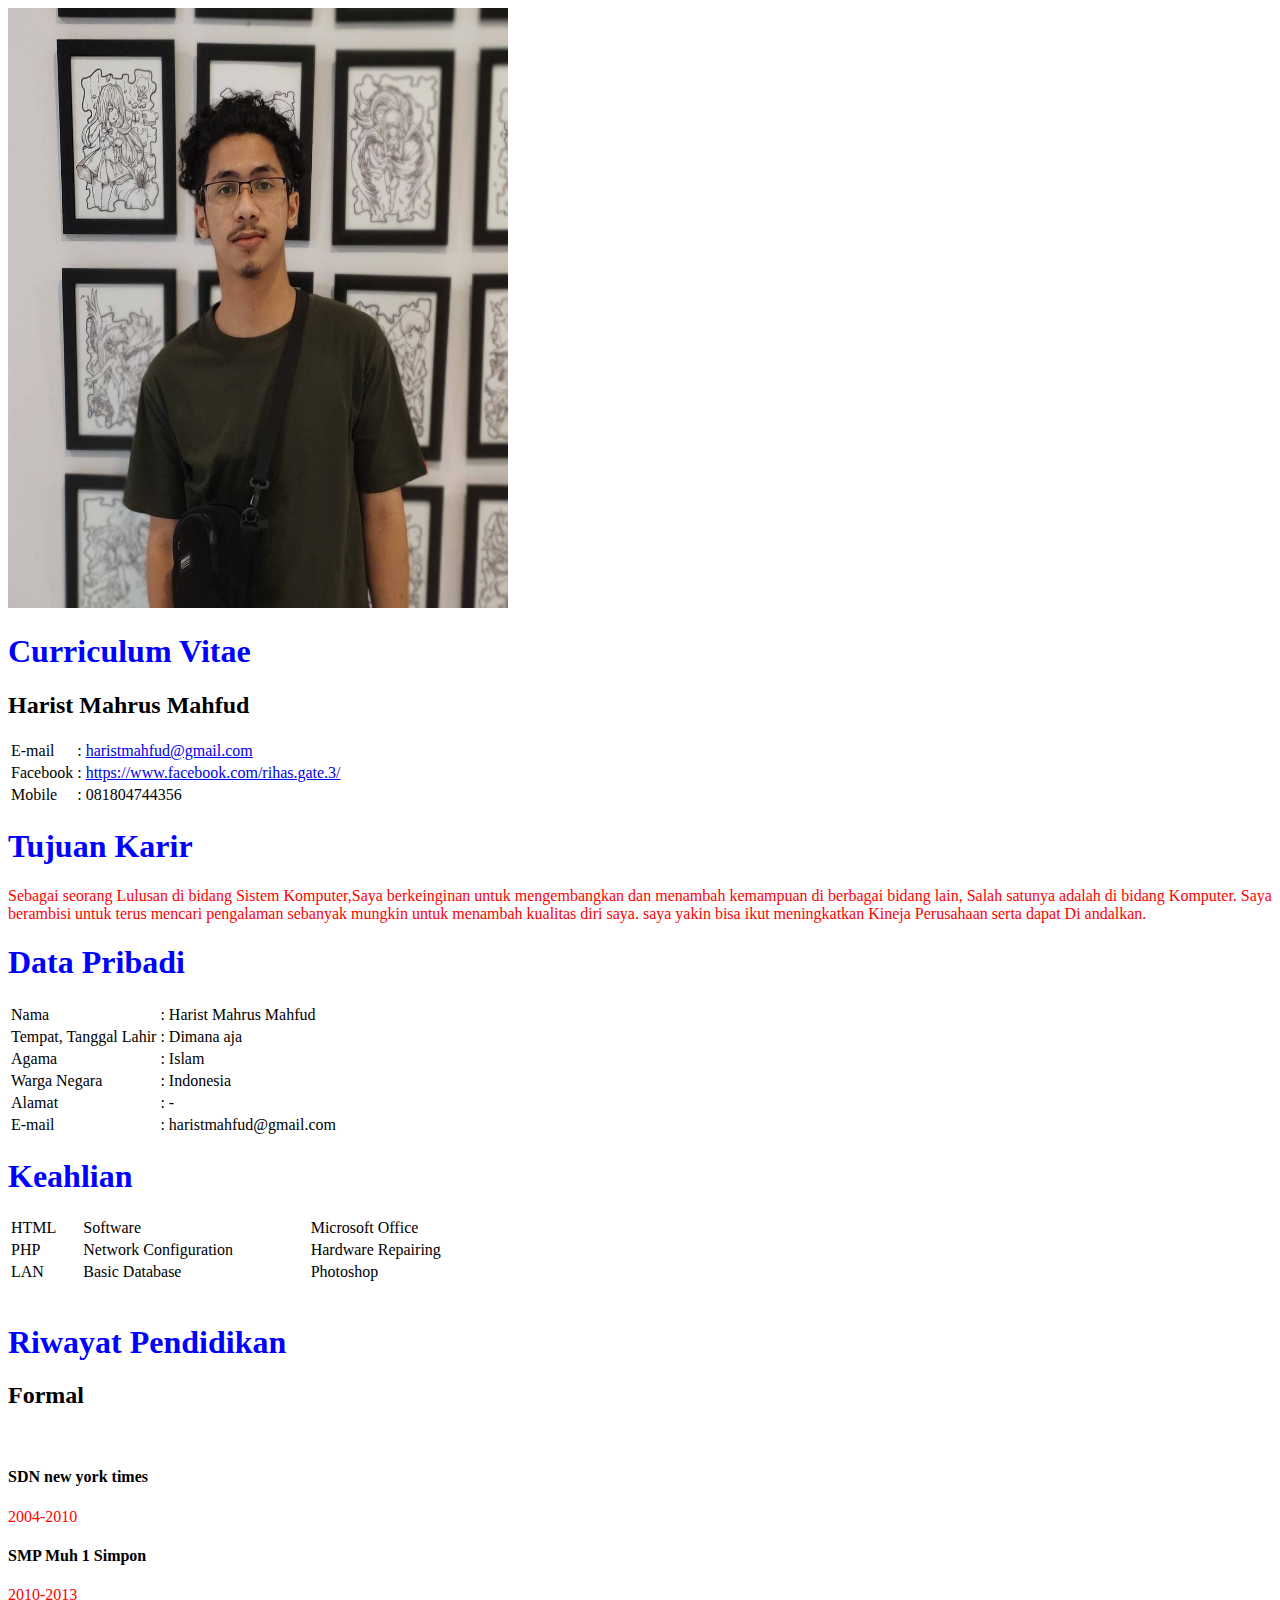
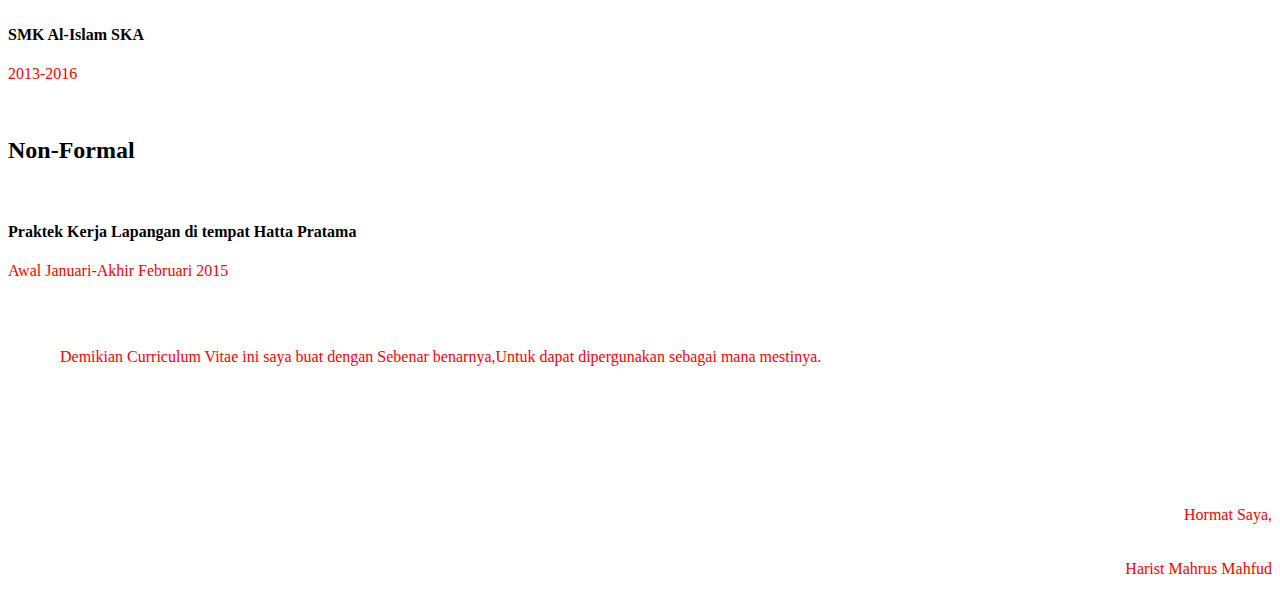
<file: isi.html>
<!DOCTYPE html>

<html>
  <head>
    <title>Harist Mahrus Mahfud - Curriculum Vitae</title>
    <meta name="viewport" content="width=device-width"/>
    <meta name="description" content="The Curriculum Vitae of Joe Bloggs."/>
    <meta charset="UTF-8">
    <link rel="stylesheet" href="./CSS/style.css">
<link href='http://fonts.googleapis.com/css?family=Rokkitt:400,700|Lato:400,300' rel='stylesheet' type='text/css'>
</head>
<body id="top">
<div id="cv" class="instaFade">
    <div class="mainDetails">
        <div id="headshot" class="quickFade">
            <img src="./img/harist.jpg" alt="Harist Mahrus Mahfud" width="500" height="600">
        </div>
        <div id="name">
            <h1 class="quickFade delayTwo">Curriculum Vitae</h1>
            <h2 class="quickFade delayThree">Harist Mahrus Mahfud</h2>
        </div>
        <div id="contactDetails" class="quickFade delayFour">
        <table>
            <tr>
                <td>E-mail</td><td>:</td><td><a href="haristmahfud@gmail.com" target="_blank">haristmahfud@gmail.com</a></td>
            </tr>
            <tr>
                <td>Facebook</td><td>:</td><td> <a href="https://www.facebook.com/rihas.gate.3/" target="_blank">https://www.facebook.com/rihas.gate.3/</a></td>

            </tr>
            <tr>
                <td>Mobile</td><td>:</td><td> 081804744356</td>
            </tr>
        </table>
        </div>
        <div class="clear"></div>
    </div>
    <div id="mainArea" class="quickFade delayFive">
        <section>
            <article>

                <div class="sectionTitle">

                    <h1>Tujuan Karir</h1>

                </div>


                <div class="sectionContent">

                    <p>Sebagai seorang Lulusan di bidang Sistem Komputer,Saya berkeinginan untuk mengembangkan dan menambah kemampuan di berbagai bidang lain,

                    Salah satunya adalah di bidang Komputer.

                    Saya berambisi untuk terus mencari pengalaman sebanyak mungkin untuk menambah kualitas diri saya.

                    saya yakin bisa ikut meningkatkan Kineja Perusahaan serta dapat Di andalkan.

                    </p>

                </div>

            </article>

            <div class="clear"></div>

        </section>



        <section>

            <div class="sectionTitle">

                <h1>Data Pribadi</h1>

            </div>


            <div class="sectionContent">

                <table>

                <tr>

                    <td>Nama</td><td>: Harist Mahrus Mahfud </td>

                </tr>

                <tr>

                    <td>Tempat, Tanggal Lahir</td><td>: Dimana aja</td>

                </tr>

                <tr>

                    <td>Agama</td><td>: Islam</td>

                </tr>

                <tr>

                    <td>Warga Negara</td><td>: Indonesia</td>

                </tr>

                <tr>

                    <td>Alamat</td><td>: -</td>

                </tr>

                <tr>

                    <td>E-mail</td><td>: haristmahfud@gmail.com</td>

                </tr>

                </table>


            </div>

            <div class="clear"></div>

        </section>



        <section>

            <div class="sectionTitle">

                <h1>Keahlian</h1>

            </div>


            <div class="sectionContent">

                <table width=500px>

                <tr>

                    <td>HTML</td><td>Software</td><td>Microsoft Office</td>

                </tr>

                <tr>

                    <td>PHP</td><td>Network Configuration</td><td>Hardware Repairing</td>

                </tr>

                <tr>

                    <td>LAN</td><td>Basic Database</td><td>Photoshop</td>

                </tr>

                </table><br>

            </div>

            <div class="clear"></div>

        </section>



        <section>

            <div class="sectionTitle">

                <h1>Riwayat Pendidikan</h1>

            </div>


            <div class="sectionContent">

                <article>

                    <h2>Formal</h2><br>

                    <h4>SDN new york times</h4>

                    <p class="subDetails">2004-2010<p>


                </article>


                <article>

                    <h4>SMP Muh 1 Simpon</h4>

                    <p class="subDetails">2010-2013</p>


                </article>

                <article>

                    <h4>SMK Al-Islam SKA</h4>

                    <p class="subDetails">2013-2016</p>

                </article><br>

                <article>

                    <h2>Non-Formal</h2><br>

                    <h4>Praktek Kerja Lapangan di tempat Hatta Pratama</h4>

                    <p class="subDetails">Awal Januari-Akhir Februari 2015</p>

            </div>

            <div class="clear"></div>

        </section><br><br>

        <section>

            <div>

            <p>&nbsp&nbsp&nbsp&nbsp&nbsp&nbsp&nbsp&nbsp&nbsp&nbsp&nbsp&nbsp&nbsp;Demikian Curriculum Vitae ini saya buat dengan Sebenar benarnya,Untuk dapat dipergunakan sebagai mana mestinya.</p>

            <br><br><br><br><br><br>

            <p align="right">Hormat Saya,<br><br><br>Harist Mahrus Mahfud</p>

        </section>


    </div>

</div>

<script type="text/javascript">

var gaJsHost = (("https:" == document.location.protocol) ? "https://ssl." : "http://www.");

document.write(unescape("%3Cscript src='" + gaJsHost + "google-analytics.com/ga.js' type='text/javascript'%3E%3C/script%3E"));

</script>

<script type="text/javascript">

var pageTracker = _gat._getTracker("UA-3753241-1");

pageTracker._initData();

pageTracker._trackPageview();

</script>

</body>

</html>
</file>
<file: CSS/style.css>
<!DOCTYPE html>
<html>
<head>
<style>
body {background-color: powderblue;}
h1   {color: blue;}
p    {color: red;}
</style>
</head>
<body>

<h1>This is a heading</h1>
<p>This is a paragraph.</p>

</body>
</html>
</file>
